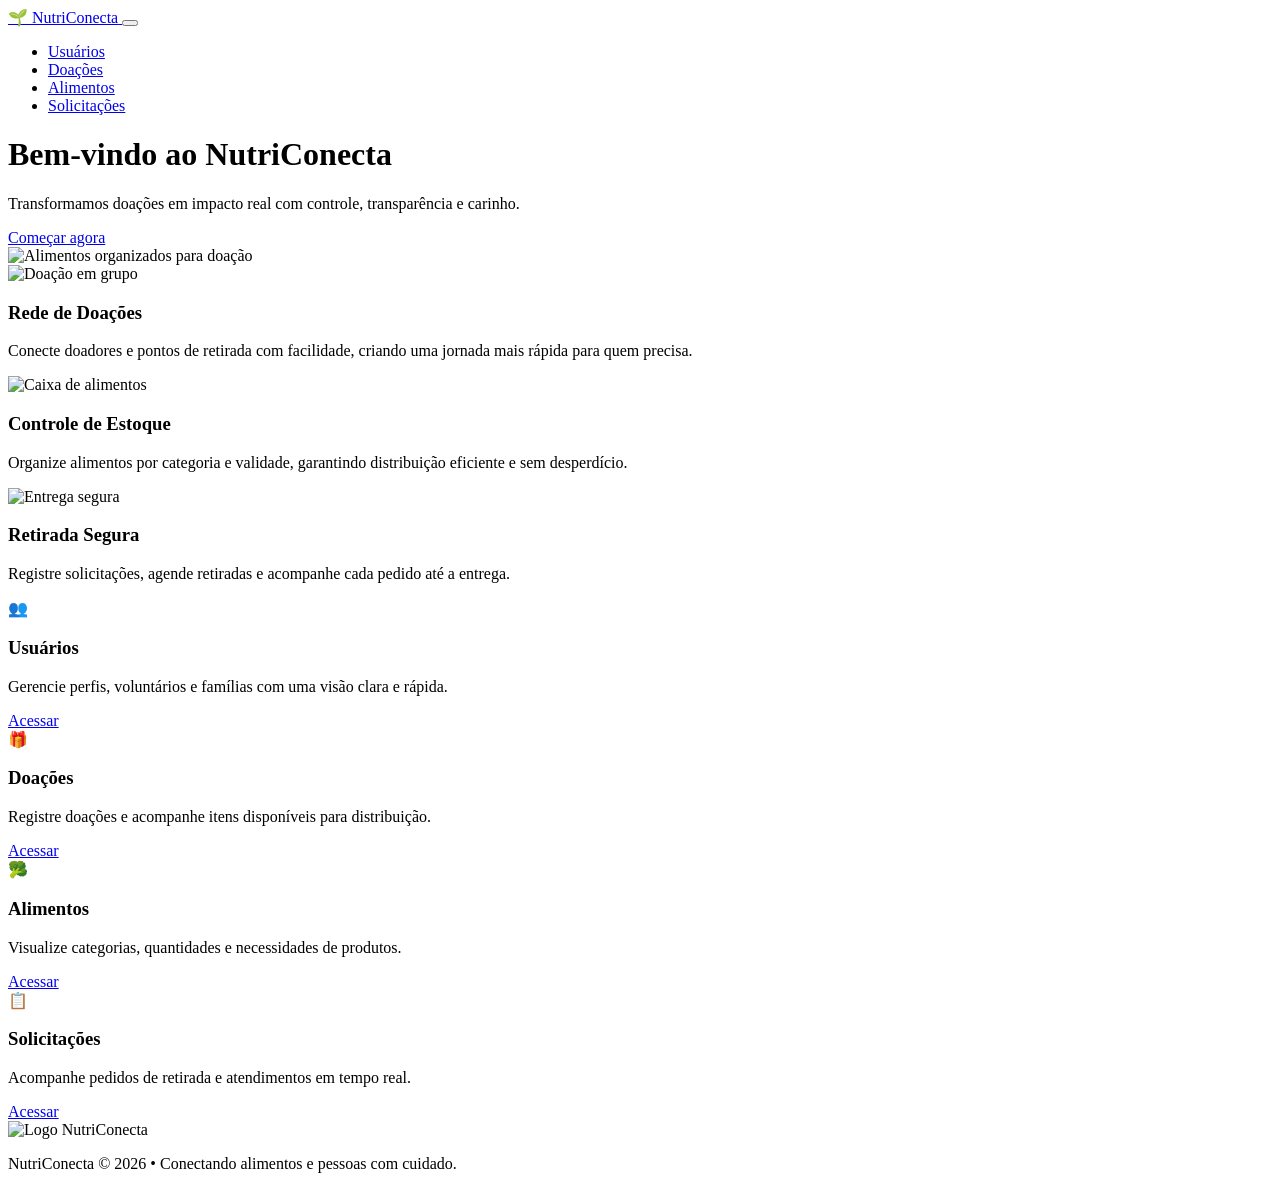
<file: src/main/resources/templates/index.html>
<!DOCTYPE html>
<html xmlns:th="http://www.thymeleaf.org">
<head>
    <meta charset="UTF-8">
    <meta name="viewport" content="width=device-width, initial-scale=1">
    <title>NutriConecta</title>
    <link rel="stylesheet" th:href="@{/css/bootstrap.min.css}">
    <link rel="stylesheet" th:href="@{/css/style.css}">
</head>
<body>
<header class="site-header">
    <nav class="navbar navbar-expand-lg navbar-dark">
        <div class="container">
            <a class="navbar-brand d-flex align-items-center" href="/">
                <span class="brand-badge">🌱</span>
                <span>NutriConecta</span>
            </a>
            <button class="navbar-toggler" type="button" data-bs-toggle="collapse" data-bs-target="#mainNavbar"
                    aria-controls="mainNavbar" aria-expanded="false" aria-label="Alternar navegação">
                <span class="navbar-toggler-icon"></span>
            </button>
            <div class="collapse navbar-collapse" id="mainNavbar">
                <ul class="navbar-nav ms-auto mb-2 mb-lg-0">
                    <li class="nav-item">
                        <a class="nav-link active" aria-current="page" href="/usuarios/listar">Usuários</a>
                    </li>
                    <li class="nav-item">
                        <a class="nav-link" href="/doacoes/listar">Doações</a>
                    </li>
                    <li class="nav-item">
                        <a class="nav-link" href="/alimentos/listar">Alimentos</a>
                    </li>
                    <li class="nav-item">
                        <a class="nav-link" href="/solicitacoes/listar">Solicitações</a>
                    </li>
                </ul>
            </div>
        </div>
    </nav>

    <div class="hero container">
        <div class="row align-items-center hero-content">
            <div id="relogio"></div>
            <div class="col-lg-6 text-lg-start text-center">
                <h1 class="hero-title">Bem-vindo ao NutriConecta</h1>
                <p class="hero-subtitle">Transformamos doações em impacto real com controle, transparência e carinho.</p>
                <a href="/usuarios/listar" class="btn hero-btn">Começar agora</a>
            </div>
            <div class="col-lg-6 text-center">
                <img th:src="@{/images/alimentos-caixa.jpeg}" alt="Alimentos organizados para doação" class="hero-image img-fluid rounded-4 shadow-sm">
            </div>
        </div>
    </div>
</header>

<main class="container py-5">
    <section class="mb-5">
        <div class="row gy-4">
            <div class="col-12 col-md-4">
                <article class="info-card">
                    <img th:src="@{/images/doacao-grupo.jpeg}" alt="Doação em grupo" class="info-image img-fluid rounded-4">
                    <h3 class="info-title mt-4">Rede de Doações</h3>
                    <p>Conecte doadores e pontos de retirada com facilidade, criando uma jornada mais rápida para quem precisa.</p>
                </article>
            </div>
            <div class="col-12 col-md-4">
                <article class="info-card">
                    <img th:src="@{/images/alimentos-caixa.jpeg}" alt="Caixa de alimentos" class="info-image img-fluid rounded-4">
                    <h3 class="info-title mt-4">Controle de Estoque</h3>
                    <p>Organize alimentos por categoria e validade, garantindo distribuição eficiente e sem desperdício.</p>
                </article>
            </div>
            <div class="col-12 col-md-4">
                <article class="info-card">
                    <img th:src="@{/images/entrega-mao.jpeg}" alt="Entrega segura" class="info-image img-fluid rounded-4">
                    <h3 class="info-title mt-4">Retirada Segura</h3>
                    <p>Registre solicitações, agende retiradas e acompanhe cada pedido até a entrega.</p>
                </article>
            </div>
        </div>
    </section>

    <section class="row feature-grid gx-4 gy-4">
        <div class="col-12 col-md-6 col-xl-3">
            <article class="feature-card">
                <div class="feature-icon">👥</div>
                <h3>Usuários</h3>
                <p>Gerencie perfis, voluntários e famílias com uma visão clara e rápida.</p>
                <a href="/usuarios/listar" class="btn btn-outline-success">Acessar</a>
            </article>
        </div>
        <div class="col-12 col-md-6 col-xl-3">
            <article class="feature-card">
                <div class="feature-icon">🎁</div>
                <h3>Doações</h3>
                <p>Registre doações e acompanhe itens disponíveis para distribuição.</p>
                <a href="/doacoes/listar" class="btn btn-outline-success">Acessar</a>
            </article>
        </div>
        <div class="col-12 col-md-6 col-xl-3">
            <article class="feature-card">
                <div class="feature-icon">🥦</div>
                <h3>Alimentos</h3>
                <p>Visualize categorias, quantidades e necessidades de produtos.</p>
                <a href="/alimentos/listar" class="btn btn-outline-success">Acessar</a>
            </article>
        </div>
        <div class="col-12 col-md-6 col-xl-3">
            <article class="feature-card">
                <div class="feature-icon">📋</div>
                <h3>Solicitações</h3>
                <p>Acompanhe pedidos de retirada e atendimentos em tempo real.</p>
                <a href="/solicitacoes/listar" class="btn btn-outline-success">Acessar</a>
            </article>
        </div>
    </section>
</main>

<footer class="footer text-center">
    <div class="container">
        <img th:src="@{/images/logo1.png}" alt="Logo NutriConecta" class="footer-logo mb-3">
        <p>NutriConecta © <span id="currentYear">2026</span> • Conectando alimentos e pessoas com cuidado.</p>
    </div>
</footer>

<script th:src="@{/js/bootstrap.bundle.min.js}"></script>
<script th:src="@{/js/script.js}"></script>
</body>
</html>
</file>
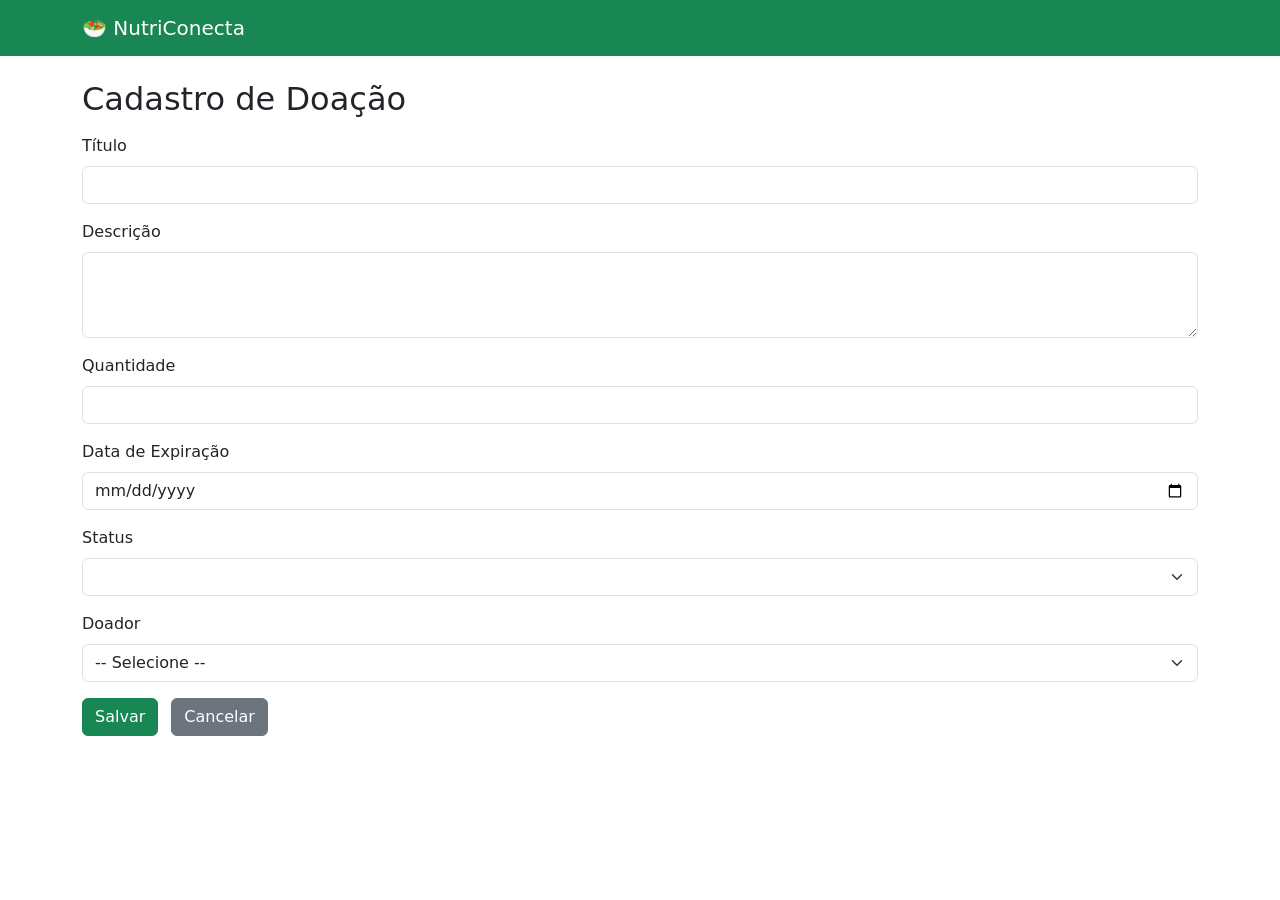
<file: src/main/resources/templates/doacoes/form.html>
<!DOCTYPE html>
<html xmlns:th="http://www.thymeleaf.org">
<head>
    <meta charset="UTF-8">
    <title>Formulário de Doação – NutriConecta</title>
    <link rel="stylesheet"
          href="https://cdn.jsdelivr.net/npm/bootstrap@5.3.0/dist/css/bootstrap.min.css">
</head>
<body>
<nav class="navbar navbar-dark bg-success">
    <div class="container">
        <a class="navbar-brand" href="/">🥗 NutriConecta</a>
    </div>
</nav>
<div class="container mt-4">
    <h2>Cadastro de Doação</h2>
    <form th:action="@{/doacoes/salvar}" th:object="${doacao}" method="post" class="mt-3">
        <input type="hidden" th:field="*{id}">
        <div class="mb-3">
            <label class="form-label">Título</label>
            <input type="text" th:field="*{titulo}" class="form-control" required>
        </div>
        <div class="mb-3">
            <label class="form-label">Descrição</label>
            <textarea th:field="*{descricao}" class="form-control" rows="3"></textarea>
        </div>
        <div class="mb-3">
            <label class="form-label">Quantidade</label>
            <input type="number" th:field="*{quantidade}" class="form-control" required>
        </div>
        <div class="mb-3">
            <label class="form-label">Data de Expiração</label>
            <input type="date" th:field="*{dataExpiracao}" class="form-control">
        </div>
        <div class="mb-3">
            <label class="form-label">Status</label>
            <select th:field="*{status}" class="form-select">
                <option th:each="s : ${statusList}" th:value="${s}" th:text="${s.descricao}"></option>
            </select>
        </div>
        <div class="mb-3">
            <label class="form-label">Doador</label>
            <select th:field="*{doador}" class="form-select">
                <option value="">-- Selecione --</option>
                <option th:each="u : ${usuarios}" th:value="${u.id}" th:text="${u.nome}"></option>
            </select>
        </div>
        <button type="submit" class="btn btn-success">Salvar</button>
        <a href="/doacoes/listar" class="btn btn-secondary ms-2">Cancelar</a>
    </form>
</div>
</body>
</html>
</file>
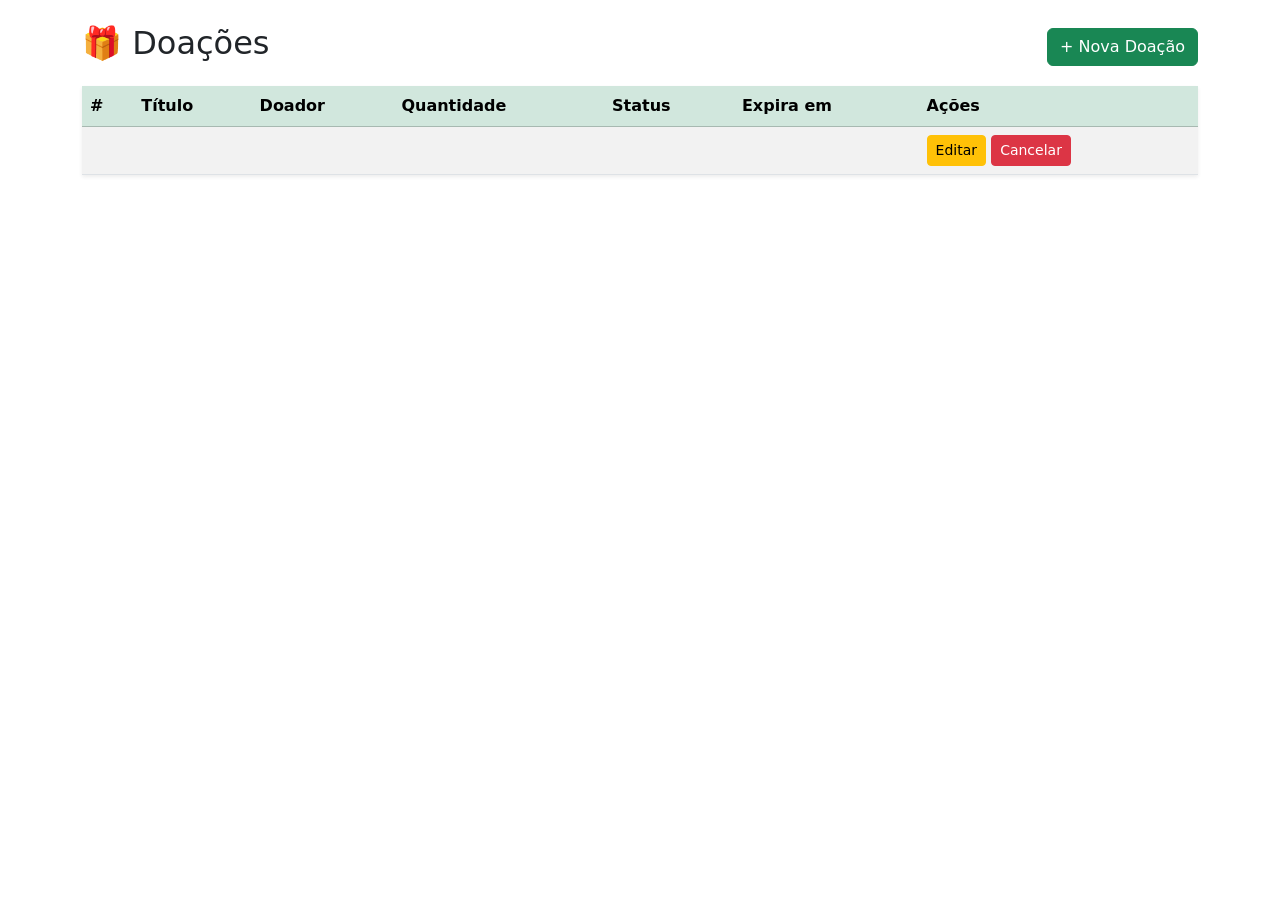
<file: src/main/resources/templates/doacoes/lista.html>
<!DOCTYPE html>
<html xmlns:th="http://www.thymeleaf.org">
<head>
    <meta charset="UTF-8">
    <title>Doações – NutriConecta</title>
    <link rel="stylesheet"
          href="https://cdn.jsdelivr.net/npm/bootstrap@5.3.0/dist/css/bootstrap.min.css">
</head>
<body>
<div th:replace="~{/fragments/header :: header}"></div>
<div class="container mt-4">
    <div class="d-flex justify-content-between align-items-center mb-3">
        <h2>🎁 Doações</h2>
        <a href="/doacoes/nova" class="btn btn-success">+ Nova Doação</a>
    </div>
    <table class="table table-striped table-hover shadow-sm">
        <thead class="table-success">
        <tr>
            <th>#</th>
            <th>Título</th>
            <th>Doador</th>
            <th>Quantidade</th>
            <th>Status</th>
            <th>Expira em</th>
            <th>Ações</th>
        </tr>
        </thead>
        <tbody>
        <tr th:each="d : ${doacoes}">
            <td th:text="${d.id}"></td>
            <td th:text="${d.titulo}"></td>
            <td th:text="${d.doador != null ? d.doador.nome : '-'}"></td>
            <td th:text="${d.quantidade}"></td>
            <td>
                <span class="badge"
                      th:classappend="${d.status.name() == 'ABERTA'} ? 'bg-success' :
                                      (${d.status.name() == 'CANCELADA'} ? 'bg-danger' : 'bg-warning text-dark')"
                      th:text="${d.status.descricao}"></span>
            </td>
            <td th:text="${d.dataExpiracao}"></td>
            <td>
                <a th:href="@{/doacoes/editar/{id}(id=${d.id})}" class="btn btn-sm btn-warning">Editar</a>
                <a th:href="@{/doacoes/deletar/{id}(id=${d.id})}" class="btn btn-sm btn-danger"
                   onclick="return confirm('Cancelar doação?')">Cancelar</a>
            </td>
        </tr>
        </tbody>
    </table>
</div>
</body>
</html>
</file>
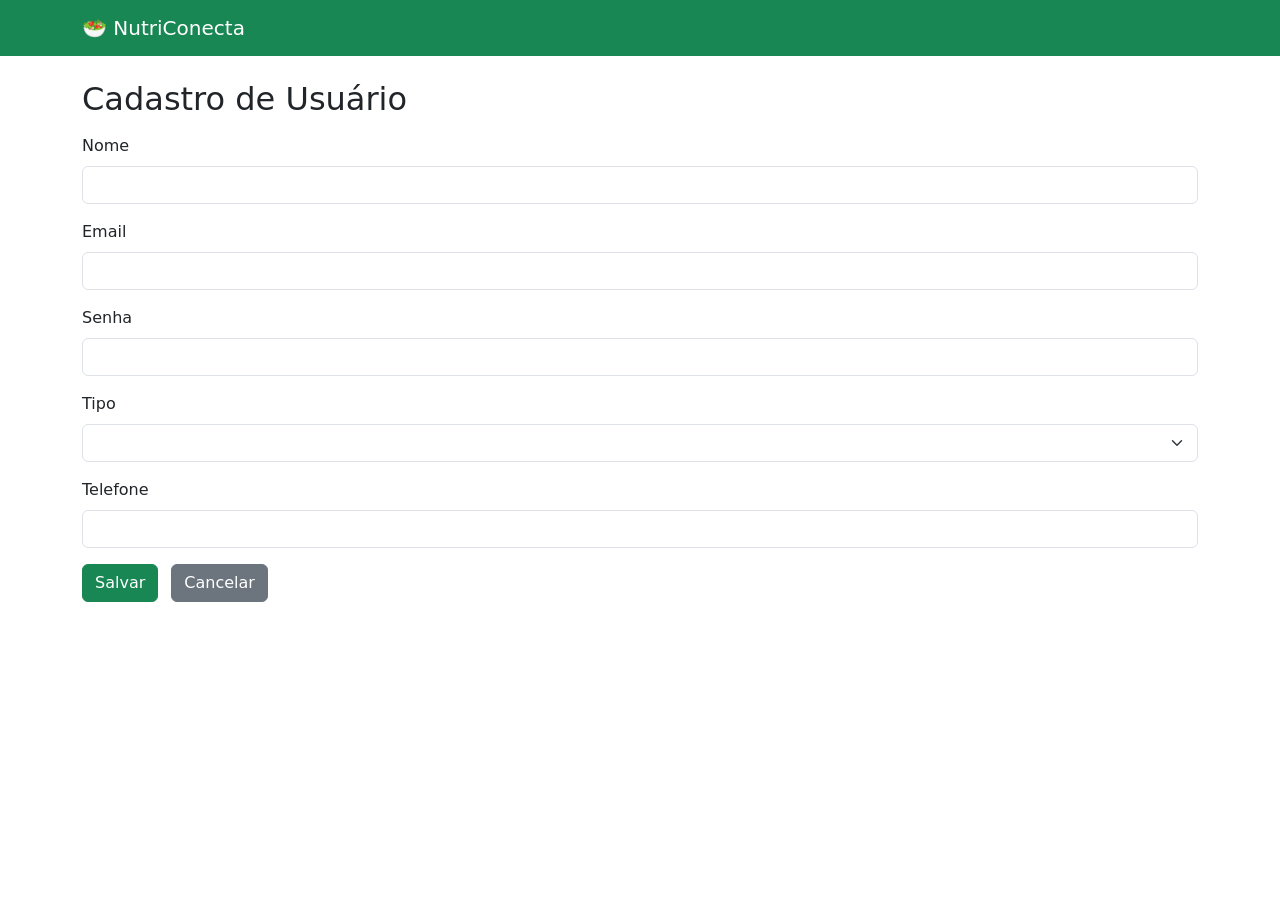
<file: src/main/resources/templates/usuarios/form.html>
<!DOCTYPE html>
<html xmlns:th="http://www.thymeleaf.org">
<head>
    <meta charset="UTF-8">
    <title>Formulário de Usuário – NutriConecta</title>
    <link rel="stylesheet"
          href="https://cdn.jsdelivr.net/npm/bootstrap@5.3.0/dist/css/bootstrap.min.css">
</head>
<body>
<nav class="navbar navbar-dark bg-success">
    <div class="container">
        <a class="navbar-brand" href="/">🥗 NutriConecta</a>
    </div>
</nav>
<div class="container mt-4">
    <h2>Cadastro de Usuário</h2>
    <form th:action="@{/usuarios/salvar}" th:object="${usuario}" method="post" class="mt-3">
        <input type="hidden" th:field="*{id}">
        <div class="mb-3">
            <label class="form-label">Nome</label>
            <input type="text" th:field="*{nome}" class="form-control" required>
        </div>
        <div class="mb-3">
            <label class="form-label">Email</label>
            <input type="email" th:field="*{email}" class="form-control" required>
        </div>
        <div class="mb-3">
            <label class="form-label">Senha</label>
            <input type="password" th:field="*{senha}" class="form-control" required>
        </div>
        <div class="mb-3">
            <label class="form-label">Tipo</label>
            <select th:field="*{tipo}" class="form-select">
                <option th:each="t : ${tipos}" th:value="${t}" th:text="${t}"></option>
            </select>
        </div>
        <div class="mb-3">
            <label class="form-label">Telefone</label>
            <input type="text" th:field="*{telefone}" class="form-control">
        </div>
        <button type="submit" class="btn btn-success">Salvar</button>
        <a href="/usuarios/listar" class="btn btn-secondary ms-2">Cancelar</a>
    </form>
</div>
</body>
</html>
</file>
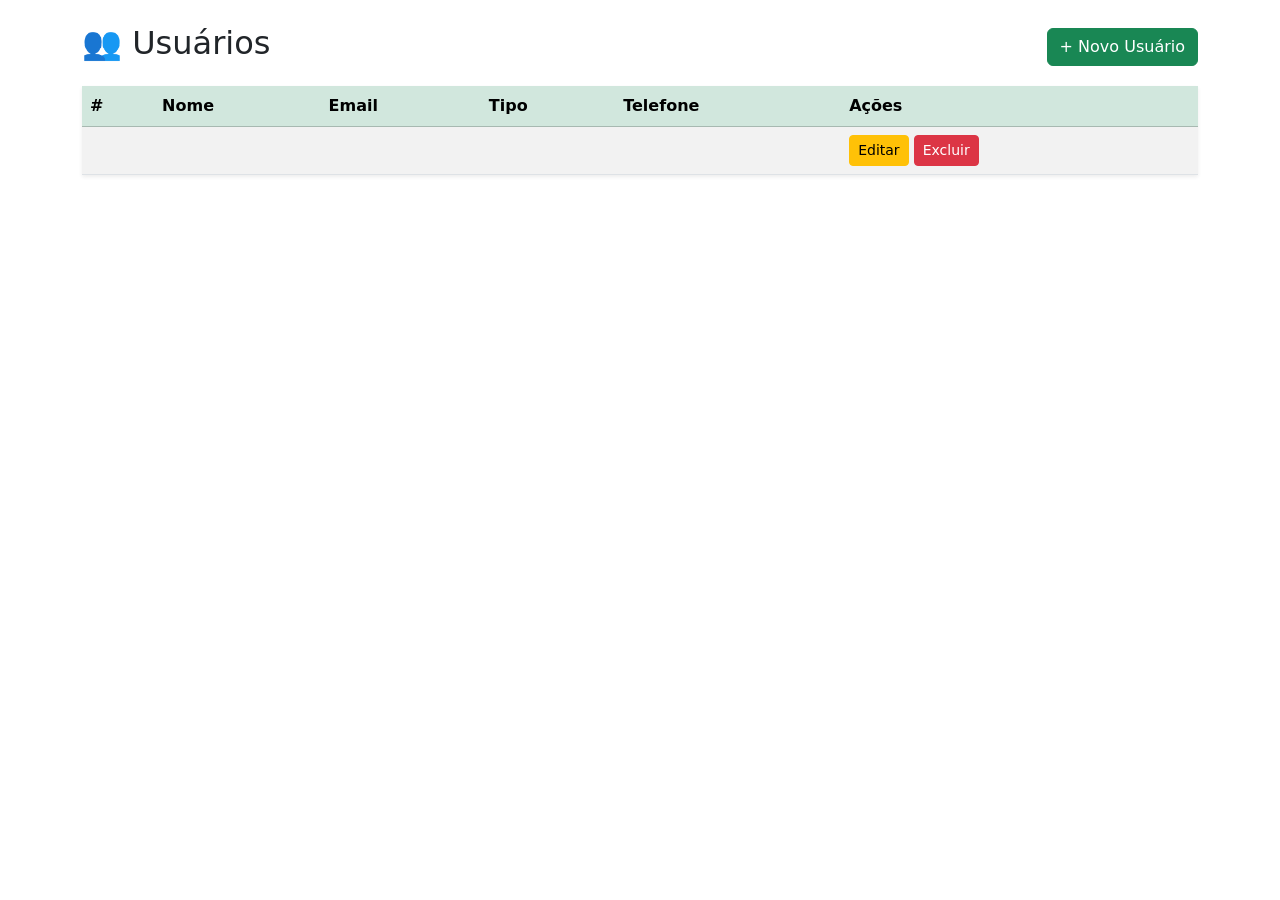
<file: src/main/resources/templates/usuarios/lista.html>
<!doctype html>
<html xmlns:th="http://www.thymeleaf.org">
  <head>
    <meta charset="UTF-8" />
    <title>Usuários – NutriConecta</title>
    <link
      rel="stylesheet"
      href="https://cdn.jsdelivr.net/npm/bootstrap@5.3.0/dist/css/bootstrap.min.css"
    />
  </head>
  <body>
    <div th:replace="~{/fragments/header :: header}"></div>
    <div class="container mt-4">
      <div class="d-flex justify-content-between align-items-center mb-3">
        <h2>👥 Usuários</h2>
        <a href="/usuarios/novo" class="btn btn-success">+ Novo Usuário</a>
      </div>
      <table class="table table-striped table-hover shadow-sm">
        <thead class="table-success">
          <tr>
            <th>#</th>
            <th>Nome</th>
            <th>Email</th>
            <th>Tipo</th>
            <th>Telefone</th>
            <th>Ações</th>
          </tr>
        </thead>
        <tbody>
          <tr th:each="u : ${usuarios}">
            <td th:text="${u.id}"></td>
            <td th:text="${u.nome}"></td>
            <td th:text="${u.email}"></td>
            <td th:text="${u.tipo}"></td>
            <td th:text="${u.telefone}"></td>
            <td>
              <a
                th:href="@{/usuarios/editar/{id}(id=${u.id})}"
                class="btn btn-sm btn-warning"
                >Editar</a
              >
              <a
                th:href="@{/usuarios/deletar/{id}(id=${u.id})}"
                class="btn btn-sm btn-danger"
                onclick="return confirm('Deseja excluir?');"
                >Excluir</a
              >
            </td>
          </tr>
        </tbody>
      </table>
    </div>
  </body>
</html>
</file>
